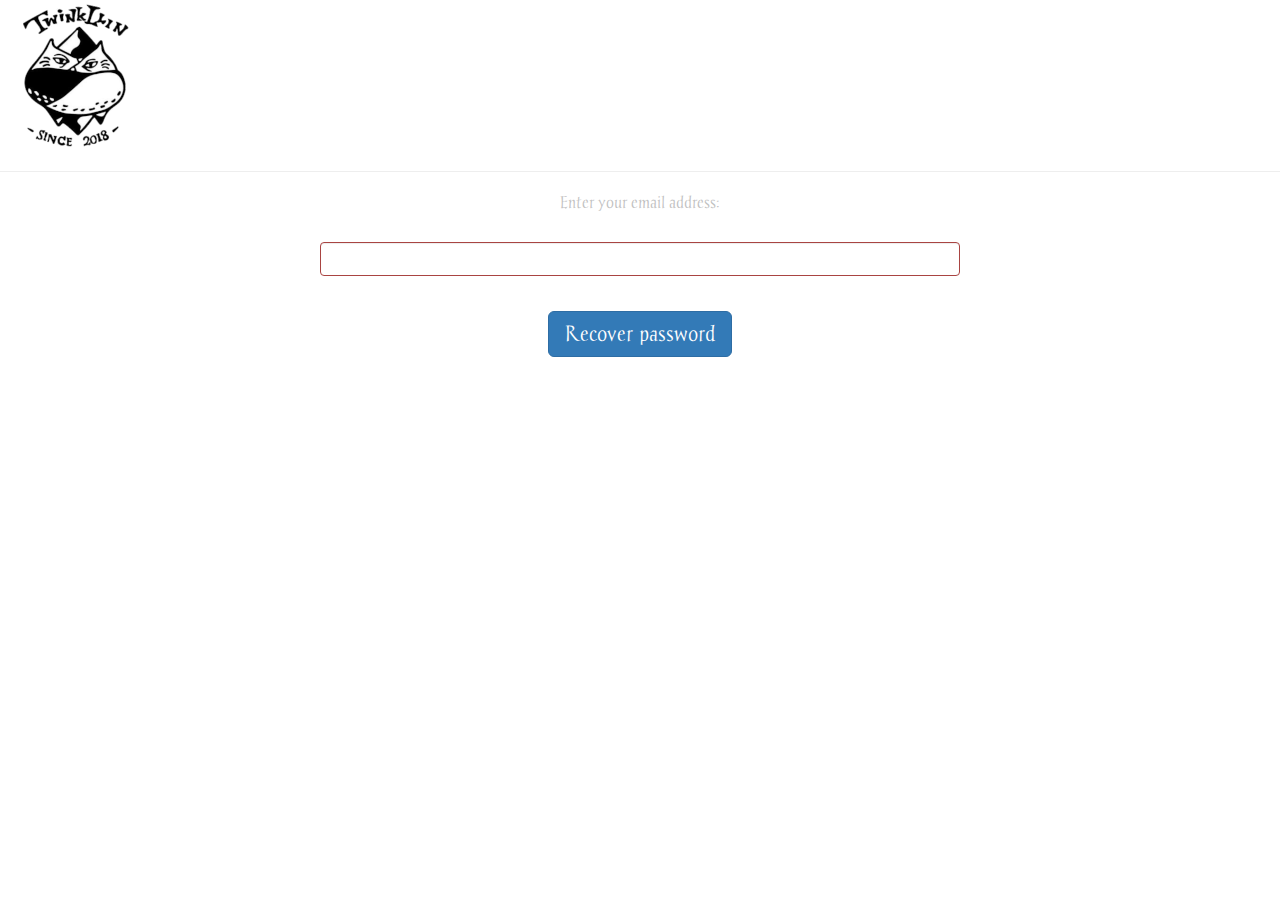
<file: recovery.html>
<!DOCTYPE html>
<html lang="en" xmlns="http://www.w3.org/1999/xhtml" >
<head>
	<meta charset = "utf-8" />
	<meta name="viewport" content="width=device-width, initial-scale=1.0" />
	<title>Twinkllin | Recovery</title>
	<link rel="icon" href="images/logo.png"/>
	<link rel="stylesheet" href="css/resetstyle.css" />
	<link rel="stylesheet" type="text/css" href="css/main.css" />
	
	<script src="js/scripts.js"></script>
	<script src="js/jquery-3.3.1.js"></script>
<script src="js/index.js"></script>
	<script src="js/users.js"></script>
	<script src="js/bootstrap.js"></script>

	<link rel="stylesheet" href="https://cdnjs.cloudflare.com/ajax/libs/font-awesome/4.7.0/css/font-awesome.min.css" />
	<link rel="stylesheet" href="https://stackpath.bootstrapcdn.com/font-awesome/4.7.0/css/font-awesome.min.css" />
	<link rel="stylesheet" href="https://maxcdn.bootstrapcdn.com/bootstrap/3.3.7/css/bootstrap.min.css" integrity="sha384-BVYiiSIFeK1dGmJRAkycuHAHRg32OmUcww7on3RYdg4Va+PmSTsz/K68vbdEjh4u" crossorigin="anonymous">
</head>
<body>
<a href="index.html">
<img class="logoImg" src="images/logo.png" alt="Twinkllinlogo" />
</a>
<hr/>

	<div class="inputSection" style="margin: auto; width: 50%; text-align: center">
	
						<p class="formLabel" style="color: #c0c0c0 ">Enter your email address:</p><br/>
						<div id="emailContainer" class="form-group has-error">
						<input id="reg_emailInput" type="text" class="form-control" style="display: inline-block" onkeyup="checkEmptyField(id,'emailContainer')" required ></input>
						</div>
						<br />
						<button type="button" class="btn btn-primary btn-lg" onclick="recoverPassword()">Recover password</button>
							
						
						</div>
						
<!-- Generic Modal -->
<div class="modal fade" id="genericModal" tabindex="-1" role="dialog" aria-labelledby="exampleModalLabel" aria-hidden="true">
  <div class="modal-dialog" role="document">
    <div class="modal-content">
	
      <div class="modal-header">
		<img class="modalLogo" src="images/logo.png" alt="Twinkllinlogo" style="width: 10%;" />
        <h5 class="modal-title" id="modalTitle" style="padding: 10pt; display: inline-block;"></h5>  
      </div>
	  
      <div id="modalBody" class="modal-body myModalBody" >   
      </div>
	  
      <div class="modal-footer">
        <button id="modalButton" type="button" class="btn btn-primary" data-dismiss="modal" onclick="redirect('home')">Ok</button>
        
      </div>
    </div>
  </div>
</div>

<script>
$('#genericModal').on('hidden.bs.modal', function () {
   toHome();
})
</script>

</body>
</html>
</file>
<file: css/main.css>
@font-face { font-family: Glamor; src: url('../font/Chantelli-Antiqua/Chantelli_Antiqua.ttf'); } 


* {
  text-decoration: none;
}

html
{
	 
	
}

body {
  margin: 0;
  font-family: Glamor !important;
  padding-right: 0 !important;

}

#main {
    overflow: auto;
    width: 100%;
}

#myCarousel
{
	
	width: 100%;
	height: 400pt;
	
	overflow: hidden !important;
}

#slideWrapper
{
	
	margin-top: -150pt;
}

.jumbotron
{
	background-color: #c0c0c0 !important;
}

/* this is for the login menu */








footer {
  width: 100% ;
  padding: 10pt 10pt;
  margin-top: 10pt;
  background-color: #c0c0c0;
  overflow: hidden;
}



footer ul li {
  display: block;
  list-style: none;
  color: #fff;
  line-height: 20pt;
}

footer ul a {
  font-family: Catermaran;
  font-size: 16px;
  color: #fff;
  line-height: 20pt;
}

.footlogoImg{
	max-width:50%;
	max-height:50%;
	display: block;

}
</file>
<file: css/resetstyle.css>
/*
html5doctor.com Reset Stylesheet
v1.6.1
Last Updated: 2010-09-17
Author: Richard Clark - http://richclarkdesign.com
Twitter: @rich_clark
*/

html, body, div, span, object, iframe,
h1, h2, h3, h4, h5, h6, p, blockquote, pre,
abbr, address, cite, code,
del, dfn, em, img, ins, kbd, q, samp,
small, strong, sub, sup, var,
b, i,
dl, dt, dd, ol, ul, li,
fieldset, form, label, legend,
table, caption, tbody, tfoot, thead, tr, th, td,
article, aside, canvas, details, figcaption, figure,
footer, header, hgroup, menu, nav, section, summary,
time, mark, audio, video {
    margin:0;
    padding:0;
    border:0;
    outline:0;
    font-size:100%;
    vertical-align:baseline;
    background:transparent;
}

body {
    line-height:1;
}

article,aside,details,figcaption,figure,
footer,header,hgroup,menu,nav,section {
    display:block;
}

nav ul {
    list-style:none;
}

blockquote, q {
    quotes:none;
}

blockquote:before, blockquote:after,
q:before, q:after {
    content:'';
    content:none;
}

a {
    margin:0;
    padding:0;
    font-size:100%;
    vertical-align:baseline;
    background:transparent;
}

/* change colours to suit your needs */
ins {
    background-color:#ff9;
    color:#000;
    text-decoration:none;
}

/* change colours to suit your needs */
mark {
    background-color:#ff9;
    color:#000;
    font-style:italic;
    font-weight:bold;
}

del {
    text-decoration: line-through;
}

abbr[title], dfn[title] {
    border-bottom:1px dotted;
    cursor:help;
}

table {
    border-collapse:collapse;
    border-spacing:0;
}

/* change border colour to suit your needs */
hr {
    display:block;
    height:1px;
    border:0;
    border-top:1px solid #cccccc;
    margin:1em 0;
    padding:0;
}

input, select {
    vertical-align:middle;
}

/* reset style sheet ends here */
</file>
